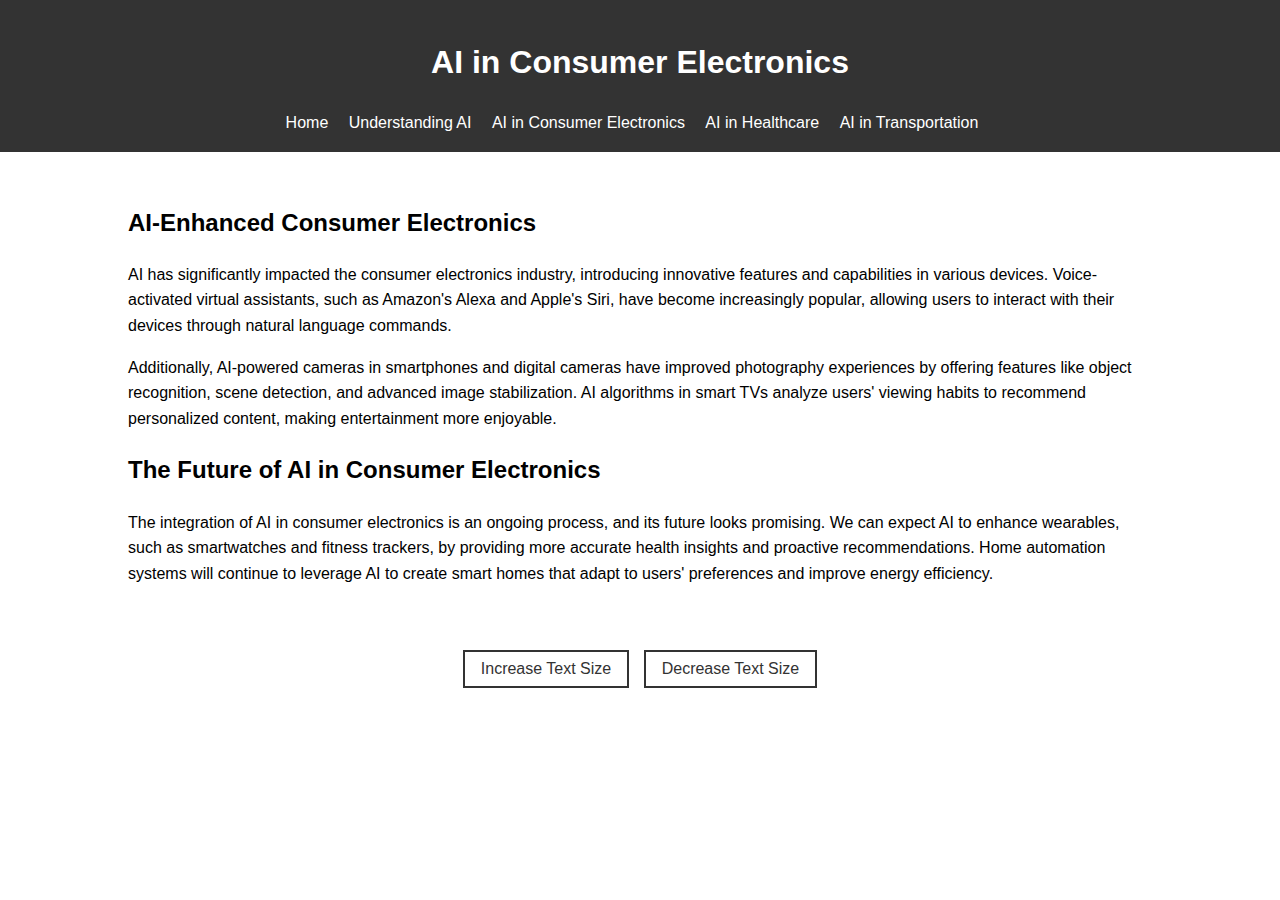
<file: ai-consumer-electronics.html>
<!DOCTYPE html>
<html lang="en">
<head>
    <meta charset="UTF-8">
    <meta name="viewport" content="width=device-width, initial-scale=1.0">
    <title>AI in Consumer Electronics</title>
    <link rel="stylesheet" href="styles.css">
    
</head>
<body>
    <header>
        <h1>AI in Consumer Electronics</h1>
        <nav>
            <ul>
                <li><a href="index.html" title="Go to the homepage">Home</a></li>
                <li><a href="understanding-ai.html" title="Learn about Understanding AI">Understanding AI</a></li>
                <li><a href="ai-consumer-electronics.html" title="Discover AI in Consumer Electronics">AI in Consumer Electronics</a></li>
                <li><a href="ai-healthcare.html" title="Explore AI in Healthcare">AI in Healthcare</a></li>
                <li><a href="ai-transportation.html" title="Find out about AI in Transportation">AI in Transportation</a></li>
            </ul>
        </nav>
    </header>

    <main>
        <!-- Content for the "AI in Consumer Electronics" page -->
        <h2>AI-Enhanced Consumer Electronics</h2>
        <p>
            AI has significantly impacted the consumer electronics industry, introducing innovative features and capabilities in various devices.
            Voice-activated virtual assistants, such as Amazon's Alexa and Apple's Siri, have become increasingly popular, allowing users to interact with their devices through natural language commands.
        </p>
        <p>
            Additionally, AI-powered cameras in smartphones and digital cameras have improved photography experiences by offering features like object recognition, scene detection, and advanced image stabilization.
            AI algorithms in smart TVs analyze users' viewing habits to recommend personalized content, making entertainment more enjoyable.
        </p>
        <h2>The Future of AI in Consumer Electronics</h2>
        <p>
            The integration of AI in consumer electronics is an ongoing process, and its future looks promising.
            We can expect AI to enhance wearables, such as smartwatches and fitness trackers, by providing more accurate health insights and proactive recommendations.
            Home automation systems will continue to leverage AI to create smart homes that adapt to users' preferences and improve energy efficiency.
        </p>
    </main>

    <!-- Text resize buttons -->
    <div class="text-resize">
        <button class="increase-text" onclick="changeTextSize(2)">Increase Text Size</button>
        <button class="decrease-text" onclick="changeTextSize(-2)">Decrease Text Size</button>
    </div>

    <script src="scripts.js"></script>

</body>
</html>
</file>
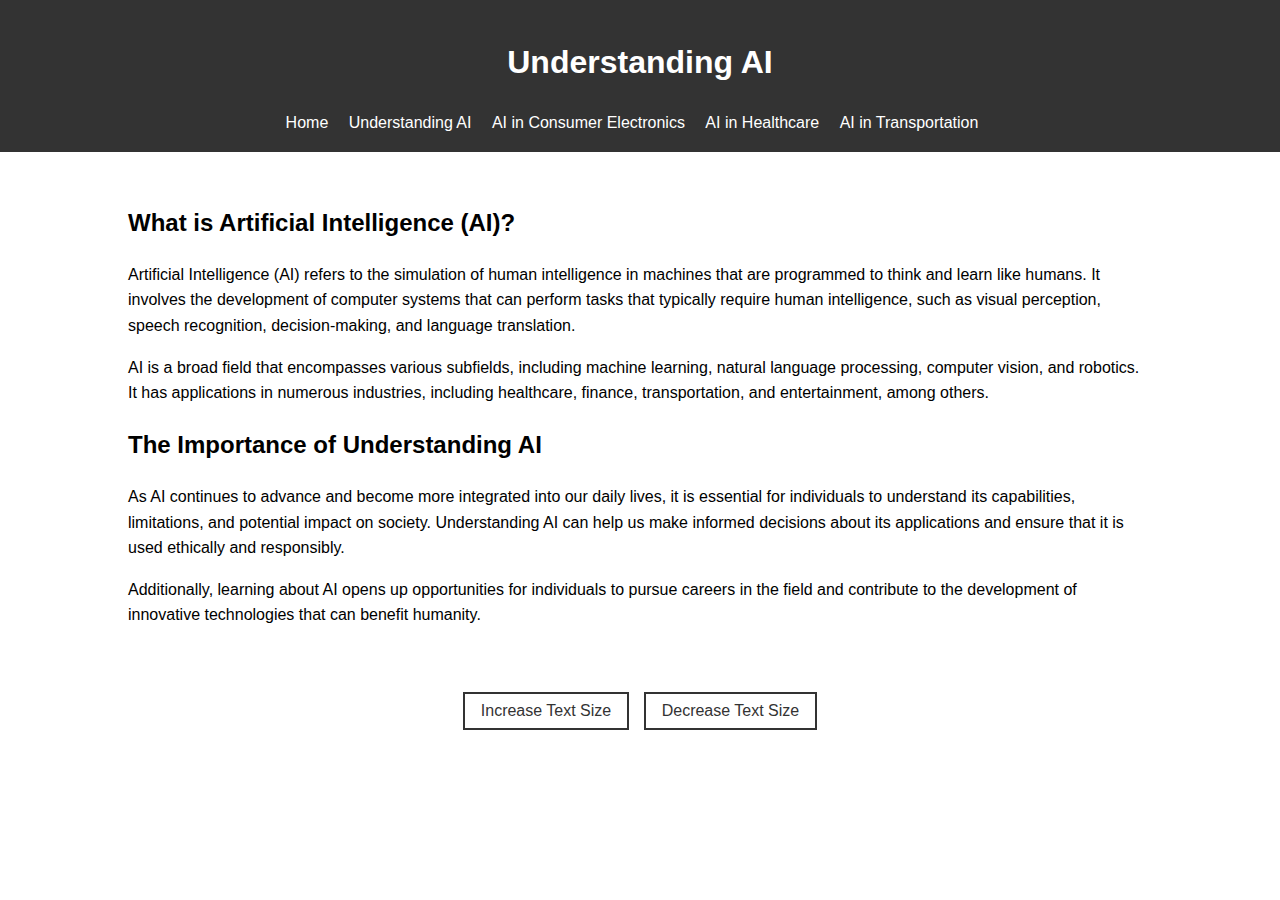
<file: understanding-ai.html>
<!DOCTYPE html>
<html lang="en">
<head>
    <meta charset="UTF-8">
    <meta name="viewport" content="width=device-width, initial-scale=1.0">
    <title>Understanding AI</title>
    <link rel="stylesheet" href="styles.css">
    
</head>
<body>
    <header>
        <h1>Understanding AI</h1>
        <nav>
            <ul>
                <li><a href="index.html" title="Go to the homepage">Home</a></li>
                <li><a href="understanding-ai.html" title="Learn about Understanding AI">Understanding AI</a></li>
                <li><a href="ai-consumer-electronics.html" title="Discover AI in Consumer Electronics">AI in Consumer Electronics</a></li>
                <li><a href="ai-healthcare.html" title="Explore AI in Healthcare">AI in Healthcare</a></li>
                <li><a href="ai-transportation.html" title="Find out about AI in Transportation">AI in Transportation</a></li>
            </ul>
        </nav>
    </header>

    <main>
        <!-- Content for the "Understanding AI" page -->
        <h2>What is Artificial Intelligence (AI)?</h2>
        <p>
            Artificial Intelligence (AI) refers to the simulation of human intelligence in machines that are programmed to think and learn like humans. It involves the development of computer systems that can perform tasks that typically require human intelligence, such as visual perception, speech recognition, decision-making, and language translation.
        </p>
        <p>
            AI is a broad field that encompasses various subfields, including machine learning, natural language processing, computer vision, and robotics. It has applications in numerous industries, including healthcare, finance, transportation, and entertainment, among others.
        </p>
        <h2>The Importance of Understanding AI</h2>
        <p>
            As AI continues to advance and become more integrated into our daily lives, it is essential for individuals to understand its capabilities, limitations, and potential impact on society. Understanding AI can help us make informed decisions about its applications and ensure that it is used ethically and responsibly.
        </p>
        <p>
            Additionally, learning about AI opens up opportunities for individuals to pursue careers in the field and contribute to the development of innovative technologies that can benefit humanity.
        </p>
    </main>

    <!-- Text resize buttons -->
    <div class="text-resize">
        <button class="increase-text" onclick="changeTextSize(2)">Increase Text Size</button>
        <button class="decrease-text" onclick="changeTextSize(-2)">Decrease Text Size</button>
    </div>
    <script src="scripts.js"></script>
</body>
</html>
</file>
<file: styles.css>
/* General styles */
body {
    font-family: "Arial", sans-serif;
    line-height: 1.6;
    margin: 0;
    padding: 0;
}

/* Header styles */
header {
    background-color: #333;
    color: #fff;
    text-align: center;
    padding: 1rem;
}

/* Navigation styles */
nav {
    margin-top: 1rem;
    text-align: center; /* Center the navigation links */
}

nav ul {
    list-style: none;
    padding: 0;
    margin: 0;
}

nav ul li {
    display: inline;
    margin-right: 1rem;
}

nav ul li a {
    color: #fff;
    text-decoration: none;
}

nav ul li a:hover {
    text-decoration: underline;
}

/* Main content styles */
main {
    max-width: 800px;
    margin: 0 auto;
    padding: 2rem;
}

/* Image styles */
img {
    max-width: 100%;
    height: auto;
    display: block;
    margin: 1rem auto;
}

/* Text resize buttons container */
.text-resize {
    text-align: center;
    margin: 1rem 0;
}

/* Text resize buttons styles */
.text-resize button {
    font-size: 16px;
    padding: 0.5rem 1rem;
    margin: 0 5px;
    cursor: pointer;
    border: 2px solid #333;
    background-color: #fff;
    color: #333;
}

.text-resize button:hover {
    background-color: #333;
    color: #fff;
}

body {
    font-size: 16px; /* Default font size */
}

/* Adjust font size based on data-size attribute */
body[data-size="larger"] {
    font-size: 20px;
}

body[data-size="smaller"] {
    font-size: 14px;
}

/* Focus styles */
a,
button {
    outline: none;
}

a:focus,
button:focus {
    outline: 2px solid #007bff;
}

/* Responsive design for wide screens */
main {
    max-width: 80%; 
    margin: 0 auto; 
}
</file>
